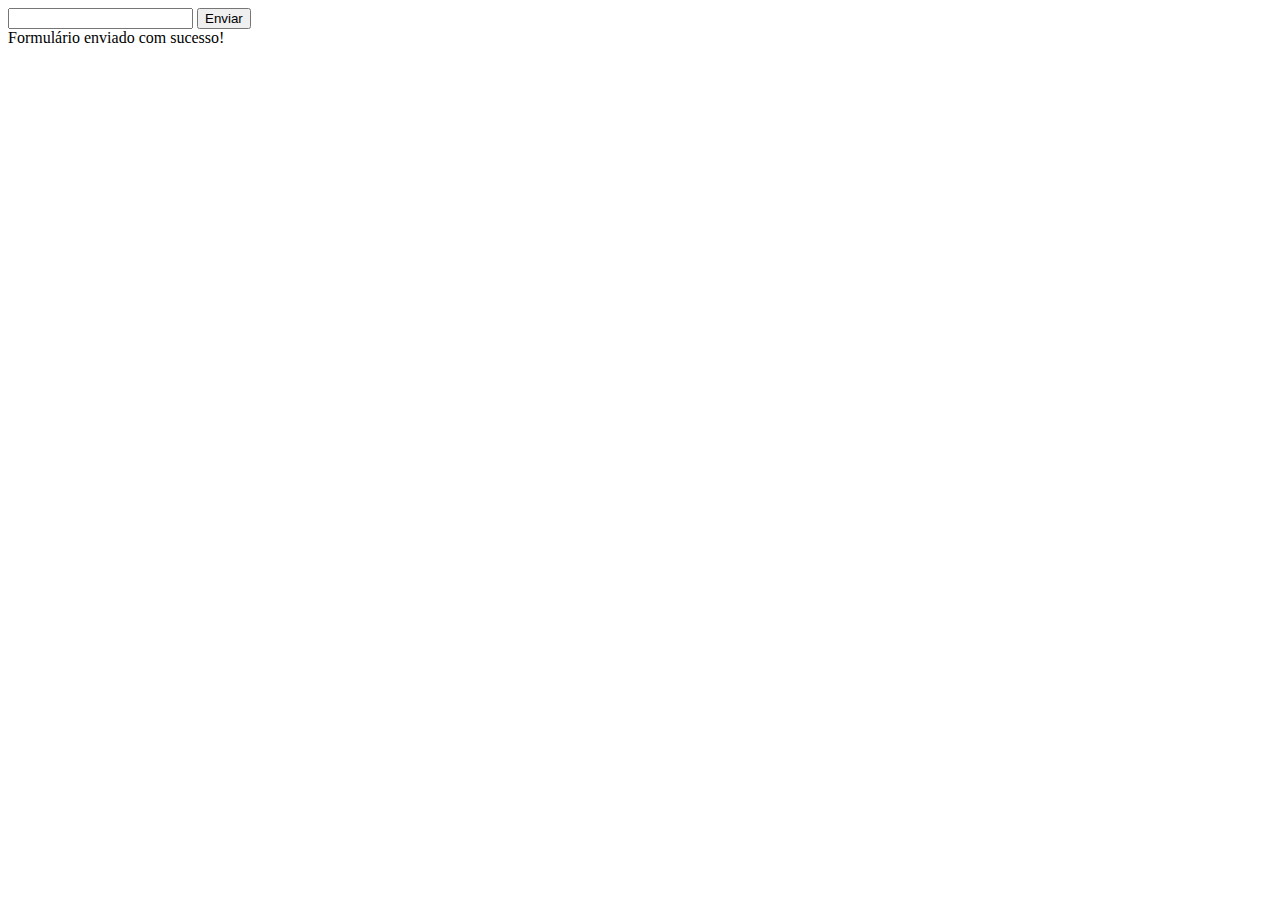
<file: PraticaAula/index.html>
<!DOCTYPE html>
<html lang="en">
<head>
    <meta charset="UTF-8">
    <meta name="viewport" content="width=device-width, initial-scale=1.0">
    <title>Junção</title>
</head>
<body>
    <div class="progress-bar">
        <div class="progress" id="progress"></div>
    </div>

    <!--Parte da mensagem-->
    <form id="myForm">
        <input type="text" name="name" required> <!--required mostra que é obrigatorio-->
        <button type="submit">Enviar</button>
    </form>
    <div class="success-message" id="successMessage">Formulário enviado com sucesso!</div>
</body>
</html>
</file>
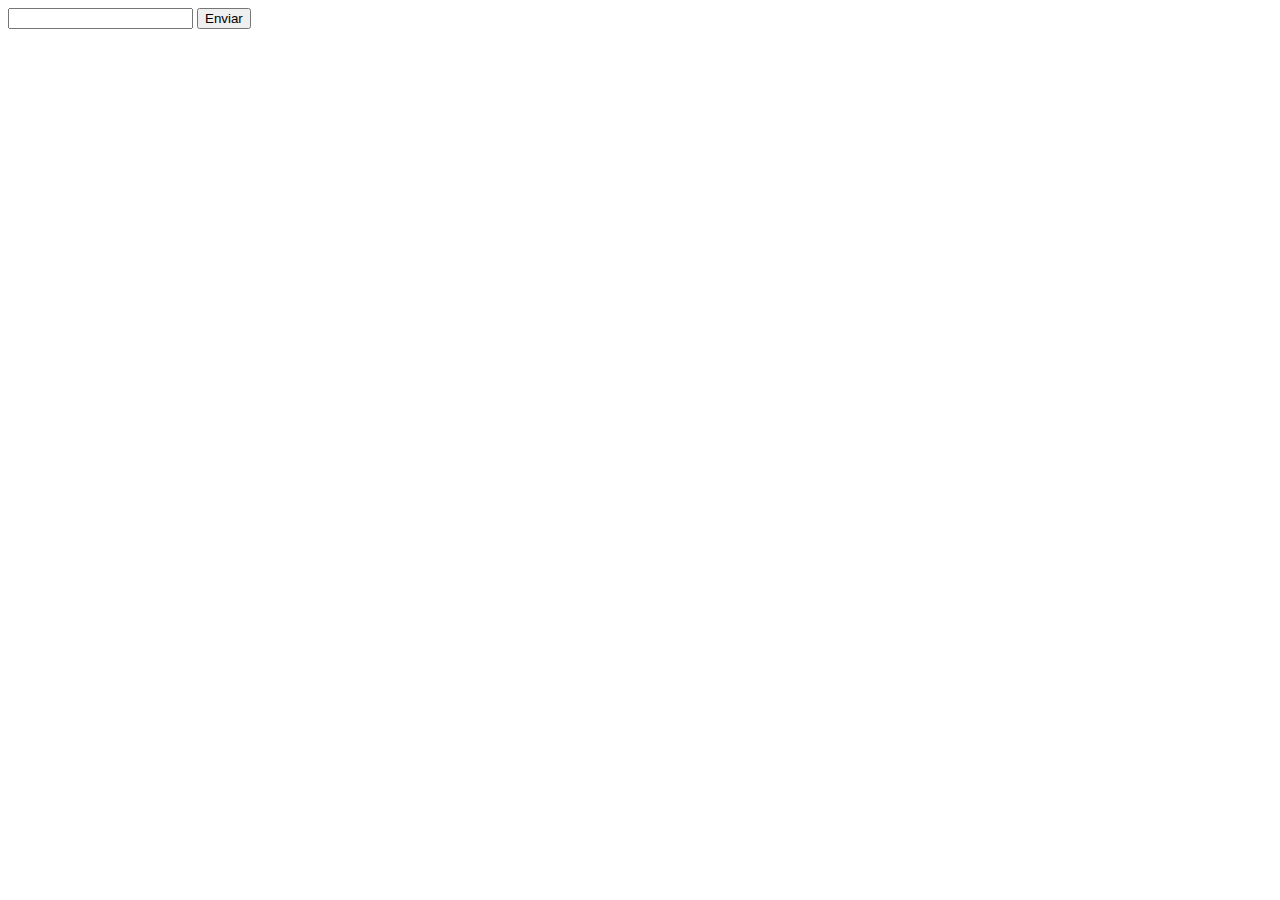
<file: Mensagem.html>
<!DOCTYPE html>
<html lang="pt-BR">
<head>
    <meta charset="UTF-8">
    <title>Mensagem de Sucesso</title>
    <style>
        .success-message {
            display: none;
            color: green;
        }
    </style>
</head>
<body>
    <form id="myForm">
        <input type="text" name="name" required> <!--required mostra que é obrigatorio-->
        <button type="submit">Enviar</button>
    </form>
    <div class="success-message" id="successMessage">Formulário enviado com sucesso!</div>

    <script>
        const form = document.getElementById('myForm');
        const successMessage = document.getElementById('successMessage');

        form.addEventListener('submit', function(event) {
            event.preventDefault();
            successMessage.style.display = 'block';
        });
    </script>
</body>
</html>
</file>
